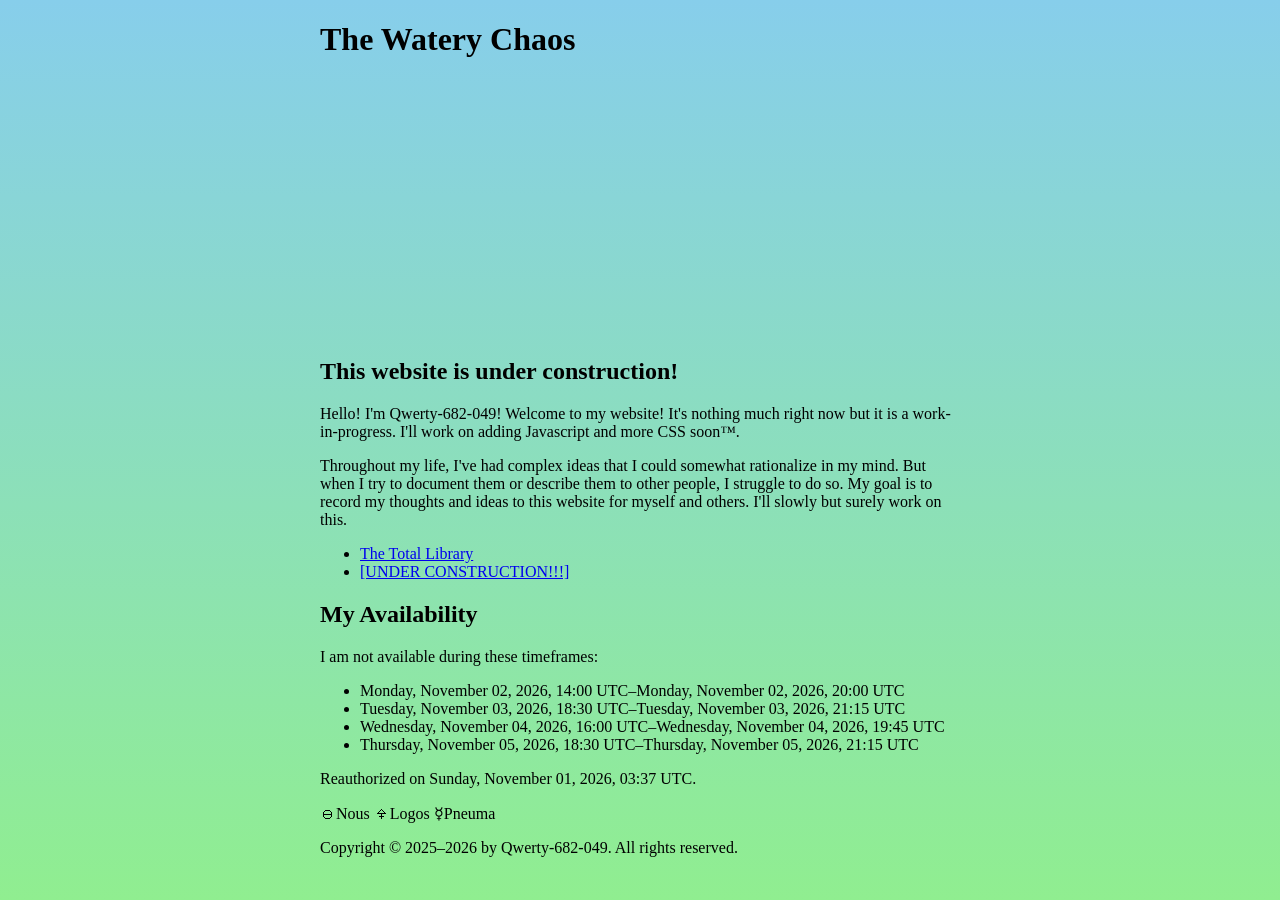
<file: index.html>
<!DOCTYPE html>
<html lang="en">
	<head>
		<meta charset="utf-8">
		<meta name="viewport" content="width=device-width, initial-scale=1">
		<title>The Watery Chaos</title>
		<link rel="icon" type="image/png" href="https://static.tvtropes.org/pmwiki/pub/images/rsz_azathoth_the_nuclear_chaos.png">
		<link rel="stylesheet" href="style.css">
		<!-- <script defer type="text/javascript" src="script.js"></script> -->
		<meta name="author" content="Qwerty-682-049">
	</head>
	<body>
		<!-- Comment for Weekday Autocomplete: Sunday, Monday, Tuesday, Wednesday, Thursday, Friday, Saturday -->
		<!-- Comment for Month Autocomplete: January, February, March, April, May, June, July, August, September, October, November, December -->
		<header>
			<h1>The Watery Chaos</h1>
		</header>
		<aside>
			<iframe src="https://free.timeanddate.com/clock/i9wdwmap/n1440/szw210/szh210/hoc000/hbw2/hfc90ee90/cf100/hnc87ceeb/hwc000/hcw2/hcd88/fan2/fas32/fdi66/mqc000/mqs4/mql20/mqw6/mqd96/mhc000/mhs3/mhl15/mhw4/mhd100/mmc000/mms3/mml10/mmw1/mmd100/hhs3/hhl75/hhb20/hhw6/hhr8/hmc7f0000/hms1/hml105/hmb28/hmw4/hmr4/hss2/hsl110/hsb36/hsw1/hsr2" frameborder="0" width="210" height="210"></iframe>
			<iframe src="https://free.timeanddate.com/clock/i9wduo1x/n1440/fn15/fs32/tct/pct/ftbiu/tt0/td2/th1/ta1/tb1" frameborder="0" width="628" height="40" allowtransparency="true"></iframe>
		</aside>
		<main>
			<h2>This website is under construction!</h2>
			<p>Hello! I'm Qwerty-682-049! Welcome to my website! It's nothing much right now but it is a work-in-progress. I'll work on adding Javascript and more CSS soon&#x2122;.</p>
			<p>Throughout my life, I've had complex ideas that I could somewhat rationalize in my mind. But when I try to document them or describe them to other people, I struggle to do so. My goal is to record my thoughts and ideas to this website for myself and others. I'll slowly but surely work on this.</p>
			<ul>
				<li><a href="src/champernowne.html">The Total Library</a></li>
				<li><a href="#">[UNDER CONSTRUCTION!!!]</a></li>
			</ul>
			<section>
				<h2>My Availability</h2>
				<p>I am not available during these timeframes:</p>
				<ul>
					<li>Monday, November 02, 2026, 14:00 UTC&#x2013;Monday, November 02, 2026, 20:00 UTC</li>
					<li>Tuesday, November 03, 2026, 18:30 UTC&#x2013;Tuesday, November 03, 2026, 21:15 UTC</li>
					<li>Wednesday, November 04, 2026, 16:00 UTC&#x2013;Wednesday, November 04, 2026, 19:45 UTC</li>
					<li>Thursday, November 05, 2026, 18:30 UTC&#x2013;Thursday, November 05, 2026, 21:15 UTC</li>
				</ul>
			</section>
		</main>
		<footer>
			<p>Reauthorized on <time datetime="2026-11-01 03:37Z">Sunday, November 01, 2026, 03:37 UTC</time>.</p>
			<p>&#x1F714;Nous &#x1F70D;Logos &#x263F;Pneuma</p>
			<p>Copyright &#xA9; 2025&#x2013;2026 by Qwerty-682-049. All rights reserved.</p>
		</footer>
	</body>
</html>
</file>
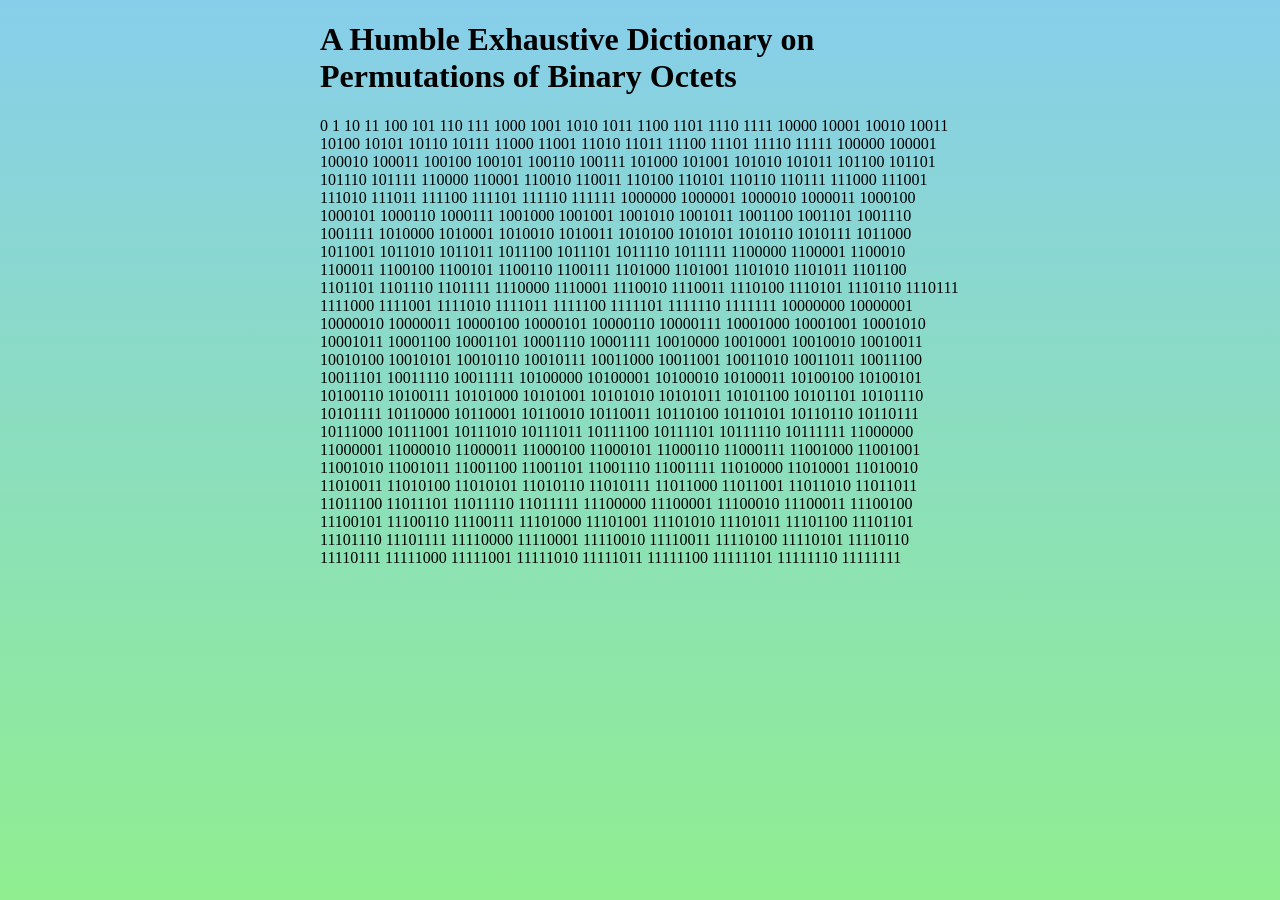
<file: src/champernowne.html>
<!DOCTYPE html>
<html>
	<head>
		<meta charset="utf-8">
		<meta name="viewport" content="width=device-width, initial-scale=1">
		<title>The Binary Library of Babel</title>
		<link rel="stylesheet" href="../style.css">
		<script defer type="text/javascript" src="../js/champernowne.js"></script>
		<meta name="author" content="Qwerty-682-049">
	</head>
	<body>
		<header>
			<h1>A Humble Exhaustive Dictionary on Permutations of Binary Octets</h1>
		</header>
		<aside>
			
		</aside>
		<main>
			<p id="champernowne"></p>
		</main>
		<footer>
			
		</footer>
	</body>
</html>
</file>
<file: style.css>
html {
	width: auto;
	height: auto;
}

body {
	position: relative;
	box-sizing: border-box;
	
	/* Background Properties */
	background-image: linear-gradient(to bottom, skyblue, lightgreen);
	background-repeat: no-repeat;
	background-attachment: fixed;
	background-position: center;
	background-size: cover;

	/* Margin Properties */
	margin-top: auto;
	margin-right: 25%;
	margin-bottom: auto;
	margin-left: 25%;
	
	/* Border Properties */
	border-top-width: 0;
	border-right-width: 0;
	border-bottom-width: 0;
	border-left-width: 0;
	
	/* Padding Properties */
	padding-top: 0;
	padding-right: 0;
	padding-bottom: 0;
	padding-left: 0;
	
	/* Inset Properties */
	top: 0;
	right: 0;
	bottom: 0;
	left: 0;
	
	/* Size Properties */
	width: auto;
	height: auto;
}

h1 {
	
}

p {
	
}

ul {
	
}
</file>
